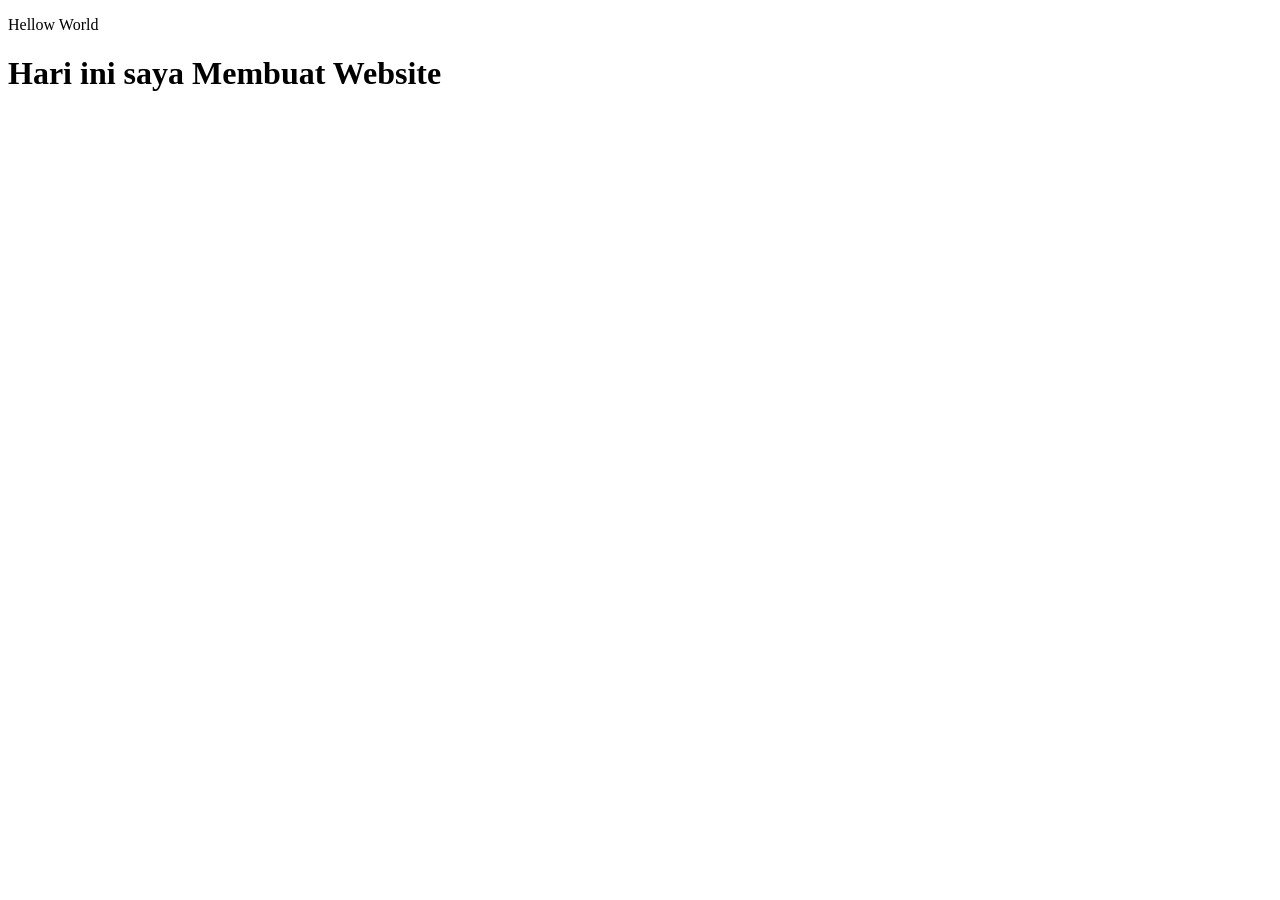
<file: day1/index.html>
<!DOCTYPE html>
<html lang="en">

<head>
    <meta charset="UTF-8">
    <meta name="viewport" content="width=device-width, initial-scale=1.0">
    <title>Belajar HTML</title>
</head>

<body>
    <p>Hellow World</p>
    <h1>Hari ini saya Membuat Website</h1>
</body>

</html>
</file>
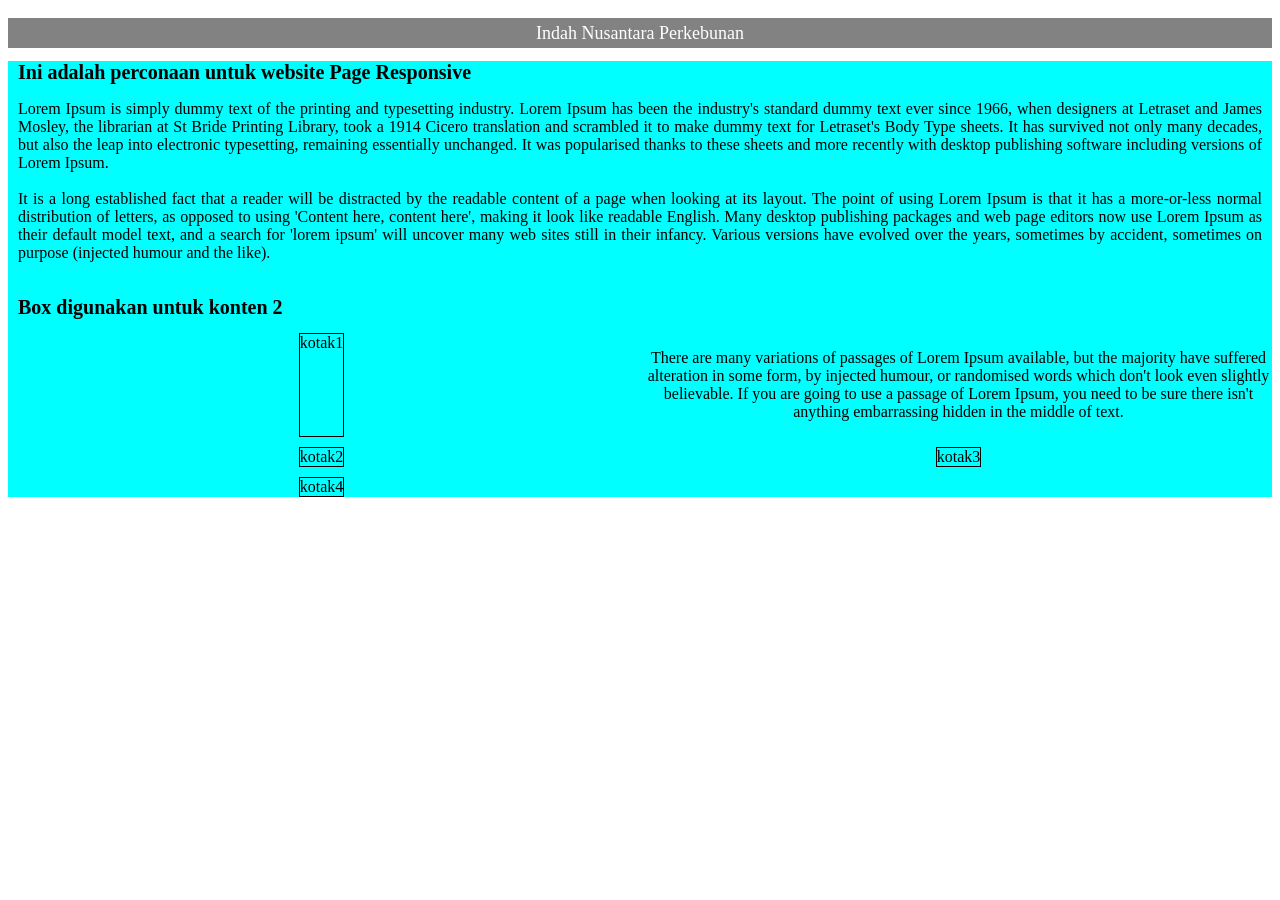
<file: day2/index.html>
<!DOCTYPE html>
<html lang="en">

<head>
    <meta charset="UTF-8">
    <meta name="viewport" content="width=device-width, initial-scale=1.0">
    <title>Document</title>

    <link rel="stylesheet" href="style1.css">
</head>

<body>

    <div class="header">
        <p class="p-header">Indah Nusantara Perkebunan</p>
    </div>

    <main class="content">
        <div class="container">
            <h1>Ini adalah perconaan untuk website Page Responsive</h1>
            <p class="p-h1">
                Lorem Ipsum is simply dummy text of the printing and typesetting industry. Lorem Ipsum has been the
                industry's standard dummy text ever since 1966, when designers at Letraset and James Mosley, the
                librarian at St Bride Printing Library, took a 1914 Cicero translation and scrambled it to make dummy
                text for Letraset's Body Type sheets. It has survived not only many decades, but also the leap into
                electronic typesetting, remaining essentially unchanged. It was popularised thanks to these sheets and
                more recently with desktop publishing software including versions of Lorem Ipsum.
                <br><br>
                It is a long established fact that a reader will be distracted by the readable content of a page when
                looking at its layout. The point of using Lorem Ipsum is that it has a more-or-less normal distribution
                of letters, as opposed to using 'Content here, content here', making it look like readable English. Many
                desktop publishing packages and web page editors now use Lorem Ipsum as their default model text, and a
                search for 'lorem ipsum' will uncover many web sites still in their infancy. Various versions have
                evolved over the years, sometimes by accident, sometimes on purpose (injected humour and the like).
                <br><br>
            </p>
            <h1>Box digunakan untuk konten 2</h1>
            <div class="box">
                <div class="box1">kotak1</div>
                <p class="p-box1">
                    There are many variations of passages of Lorem Ipsum available, but the majority have suffered
                    alteration in some form, by injected humour, or randomised words which don't look even slightly
                    believable. If you are going to use a passage of Lorem Ipsum, you need to be sure there isn't
                    anything embarrassing hidden in the middle of text.
                </p>
                <div class="box2">kotak2</div>
                <div class="box3">kotak3</div>
                <div class="box4">kotak4</div>
            </div>
        </div>


    </main>


</body>

</html>
</file>
<file: day2/style1.css>
.body {
    margin: 0px;
}

.container {
    background-color: aqua;
    width: 100%;
    height: 100%;
    margin: 0px auto;
}

.header {
    background-color: rgb(130, 130, 130);
    width: 100%;
    height: 30px;
    margin: 0px;
}

.p-header {
    font-size: 18px;
    color: white;
    text-align: center;
    padding-top: 5px;
}

.p-h1 {
    padding-left: 10px;
    padding-right: 10px;
    text-align: justify;
}

h1 {
    font-size: 20px;
    padding-left: 10px;
}

.box {
    width: 100%;
    height: 100%;
    display: grid;
    justify-items: center;
    grid-template-columns: 1fr 1fr;
    gap: 10px;

}

.box1 {
    border: 1px solid black;
    text-align: center;
}

.p-box1 {
    text-align: center;
}

.box2 {
    border: 1px solid black;
    text-align: center;
}

.box3 {
    border: 1px solid black;
    text-align: center;
}

.box4 {
    border: 1px solid black;
    text-align: center;
}
</file>
